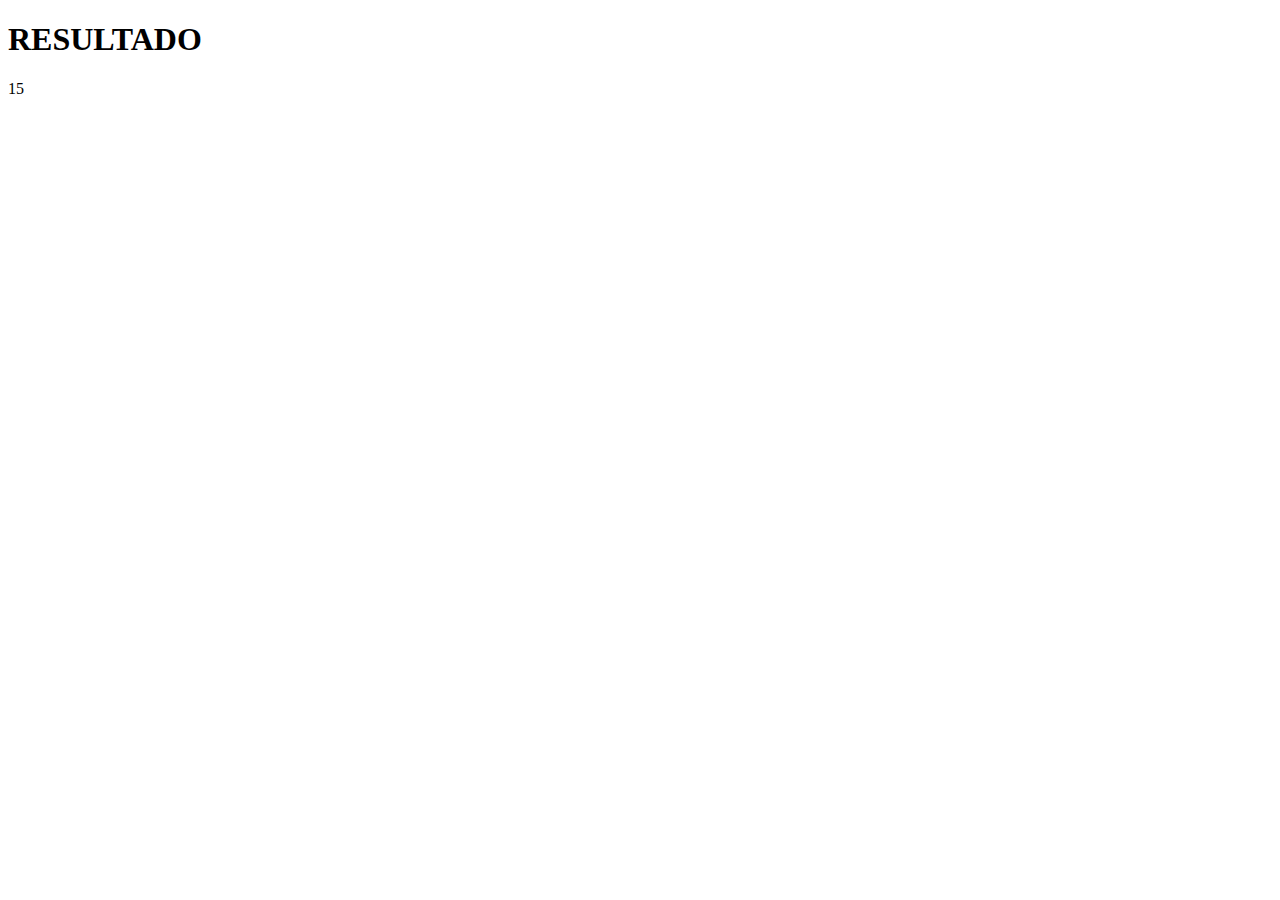
<file: index2.html>
<!DOCTYPE html>
<html lang="en">
<head>
    <meta charset="UTF-8">
    <meta http-equiv="X-UA-Compatible" content="IE=edge">
    <meta name="viewport" content="width=device-width, initial-scale=1.0">
    <title>Document</title>
    <h1>RESULTADO</h1>
    <script src="curso.js"></script>
</head>
<body>
    
</body>
</html>
</file>
